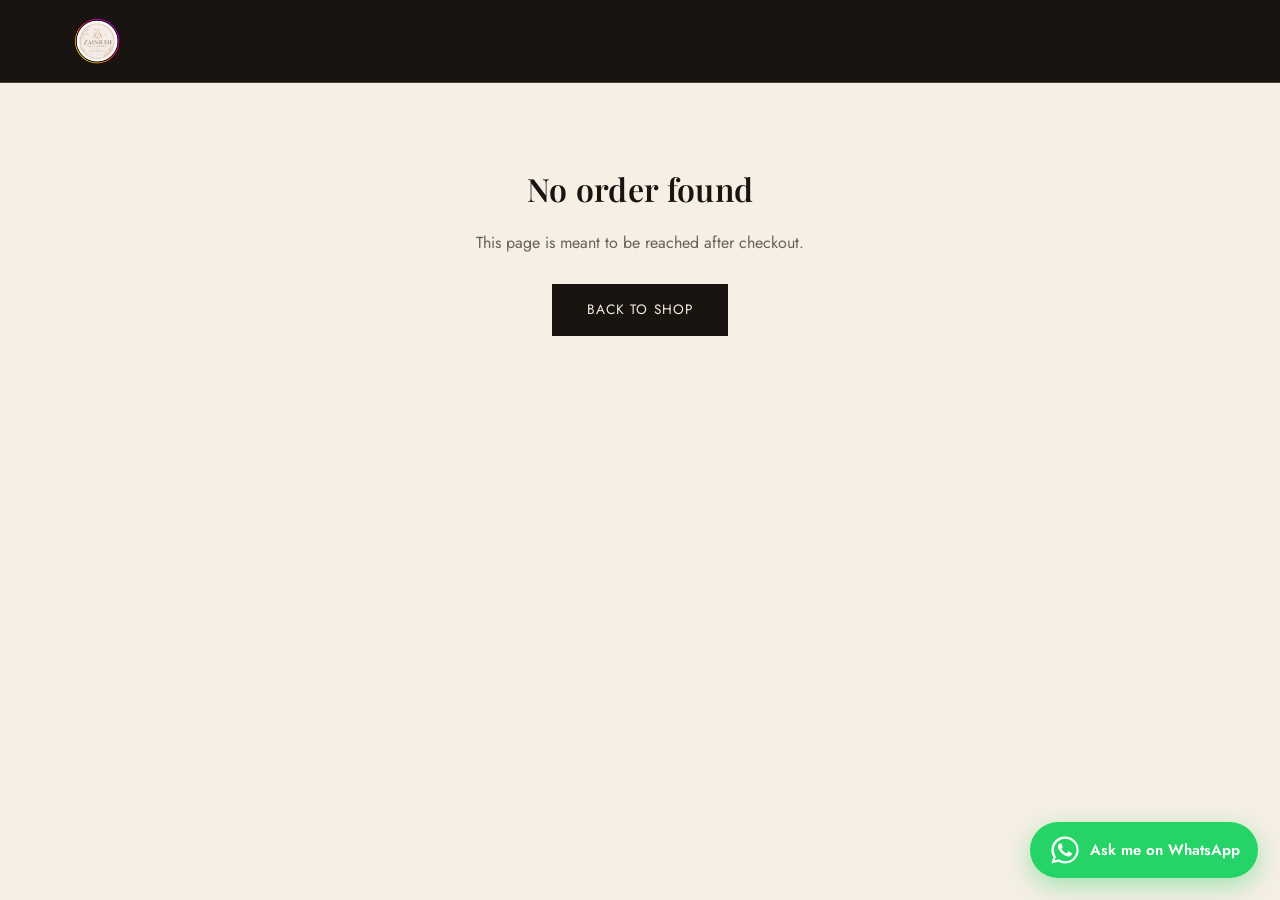
<file: success.html>
<!DOCTYPE html>
<html lang="en">
<head>
<meta charset="UTF-8">
<meta name="viewport" content="width=device-width, initial-scale=1.0">
<title>Order Status — Zainrash Accessories</title>
<link rel="preconnect" href="https://fonts.googleapis.com">
<link href="https://fonts.googleapis.com/css2?family=Playfair+Display:wght@500;600;700&family=Jost:wght@400;500;600&display=swap" rel="stylesheet">
<link rel="stylesheet" href="css/style.css">
</head>
<body>

<header class="site-header">
  <div class="header-inner">
    <a href="index.html" class="brand"><img src="images/logo.png" alt="Zainrash Accessories" class="brand-logo"></a>
    <div></div>
    <div></div>
  </div>
</header>

<main class="checkout-status wrap" id="status-content">
  <div class="eyebrow">Checking your payment</div>
  <h1>One moment…</h1>
  <p style="color: rgba(26,20,17,0.6);">Confirming your order with PhonePe. This usually takes a few seconds.</p>
</main>

<script src="js/config.js"></script>
<script>
  const params = new URLSearchParams(window.location.search);
  const merchantOrderId = params.get("order");
  const method = params.get("method");
  const promoParam = params.get("promo");
  const el = document.getElementById("status-content");

  function promoLine() {
    return promoParam
      ? `<p style="font-size:0.8rem; color:#1F3D2E; margin-bottom:28px;">Promo applied: ${promoParam}</p>`
      : "";
  }

  function renderConfirmed(orderId) {
    localStorage.removeItem("zainrash_cart_v1");
    localStorage.removeItem("zainrash_pending_order");
    el.innerHTML = `
      <div class="eyebrow" style="color:#1F3D2E;">Order confirmed</div>
      <h1>Thank you for your order</h1>
      <p style="max-width:420px; margin: 0 auto 12px; color: rgba(26,20,17,0.65);">
        We've received your payment and will get your order packed and shipped shortly.
      </p>
      <p style="font-size:0.85rem; color: rgba(26,20,17,0.5); margin-bottom:28px;">Order reference: ${orderId}</p>
      <a href="/" class="btn-primary">Continue shopping</a>
    `;
  }

  function renderCodConfirmed(orderId) {
    el.innerHTML = `
      <div class="eyebrow" style="color:#1F3D2E;">Order placed</div>
      <h1>Your order is confirmed</h1>
      <p style="max-width:420px; margin: 0 auto 12px; color: rgba(26,20,17,0.65);">
        Pay the delivery courier when your order arrives. We'll get it packed and shipped shortly.
      </p>
      <p style="font-size:0.85rem; color: rgba(26,20,17,0.5); margin-bottom:28px;">Order reference: ${orderId}</p>
      <a href="/" class="btn-primary">Continue shopping</a>
    `;
  }

  function renderUpiConfirmed(orderId, logFailed) {
    localStorage.removeItem("zainrash_cart_v1");
    el.innerHTML = `
      <div class="eyebrow" style="color:#1F3D2E;">Thank you</div>
      <h1>Thanks for your order — we are preparing your order now</h1>
      <p style="max-width:440px; margin: 0 auto 12px; color: rgba(26,20,17,0.65);">
        We'll confirm your UPI payment shortly and get your order packed and shipped.
      </p>
      <p style="font-size:0.85rem; color: rgba(26,20,17,0.5); margin-bottom:8px;">Order reference: ${orderId}</p>
      ${promoLine()}
      <a href="/" class="btn-primary">Continue shopping</a>
    `;
  }

  function renderFailed() {
    el.innerHTML = `
      <div class="eyebrow" style="color:#8C3B4A;">Payment failed</div>
      <h1>Something didn't go through</h1>
      <p style="max-width:420px; margin: 0 auto 28px; color: rgba(26,20,17,0.65);">
        Your payment could not be confirmed. If any amount was deducted, it will be refunded
        automatically by PhonePe within a few business days. Please try again.
      </p>
      <a href="checkout.html" class="btn-primary">Try again</a>
    `;
  }

  function renderNoOrder() {
    el.innerHTML = `
      <h1>No order found</h1>
      <p style="margin-bottom:28px; color: rgba(26,20,17,0.65);">This page is meant to be reached after checkout.</p>
      <a href="/" class="btn-primary">Back to shop</a>
    `;
  }

  function renderStillPending() {
    el.innerHTML = `
      <div class="eyebrow">Still processing</div>
      <h1>Taking a little longer than usual</h1>
      <p style="max-width:420px; margin: 0 auto 28px; color: rgba(26,20,17,0.65);">
        We haven't received final confirmation from PhonePe yet. If you completed the payment,
        it should confirm shortly — you can refresh this page in a minute. If you didn't complete
        the payment, it's safe to try again.
      </p>
      <a href="checkout.html" class="btn-primary">Back to checkout</a>
    `;
  }

  async function pollStatus(attempt = 0) {
    try {
      const res = await fetch(CONFIG.APPS_SCRIPT_URL, {
        method: "POST",
        body: JSON.stringify({ action: "checkStatus", merchantOrderId })
      });
      const data = await res.json();

      if (data.state === "COMPLETED") {
        renderConfirmed(merchantOrderId);
      } else if (data.state === "FAILED") {
        renderFailed();
      } else if (attempt < 5) {
        // still PENDING — PhonePe can take a few seconds to finalize; retry a few times
        setTimeout(() => pollStatus(attempt + 1), 2000);
      } else {
        renderStillPending();
      }
    } catch (err) {
      console.error(err);
      renderStillPending();
    }
  }

  if (!merchantOrderId) {
    renderNoOrder();
  } else if (method === "cod") {
    renderCodConfirmed(merchantOrderId);
  } else if (method === "upi") {
    renderUpiConfirmed(merchantOrderId, params.get("logfailed") === "1");
  } else {
    pollStatus();
  }
</script>

<!-- Floating WhatsApp contact button -->
<a id="wa-float" class="wa-float" href="#" target="_blank" rel="noopener" aria-label="Chat on WhatsApp" title="Chat with us on WhatsApp">
  <svg viewBox="0 0 32 32" width="34" height="34" aria-hidden="true">
    <path fill="#fff" d="M16.01 3.2C8.97 3.2 3.2 8.97 3.2 16.01c0 2.42.69 4.67 1.88 6.58L3.2 28.8l6.41-1.67a12.8 12.8 0 0 0 6.4 1.69h.01c7.04 0 12.81-5.77 12.81-12.81 0-3.42-1.33-6.63-3.75-9.05A12.75 12.75 0 0 0 16.01 3.2zm0 23.3h-.01a10.65 10.65 0 0 1-5.42-1.48l-.39-.23-3.81 1 .99-3.71-.25-.4a10.6 10.6 0 0 1-1.63-5.66c0-5.89 4.8-10.69 10.69-10.69 2.86 0 5.54 1.11 7.56 3.13a10.6 10.6 0 0 1 3.13 7.56c0 5.89-4.8 10.68-10.69 10.68zm5.86-7.99c-.32-.16-1.9-.94-2.2-1.05-.3-.11-.52-.16-.74.16-.22.32-.85 1.05-1.04 1.26-.19.22-.38.25-.7.09-.32-.16-1.36-.5-2.59-1.6-.96-.86-1.6-1.92-1.79-2.24-.19-.32-.02-.5.14-.66.14-.14.32-.38.48-.57.16-.19.21-.32.32-.53.11-.22.05-.41-.03-.57-.08-.16-.74-1.79-1.02-2.45-.27-.64-.54-.56-.74-.57l-.63-.01c-.22 0-.57.08-.87.41-.3.32-1.14 1.11-1.14 2.72 0 1.6 1.17 3.15 1.33 3.37.16.22 2.27 3.47 5.5 4.86.77.33 1.37.53 1.84.68.77.25 1.48.21 2.03.13.62-.09 1.9-.78 2.17-1.53.27-.75.27-1.39.19-1.53-.08-.14-.3-.22-.62-.38z"/>
  </svg>
  <span class="wa-float-text">Ask me on WhatsApp</span>
</a>

<script>
  (function () {
    var num = (window.CONFIG && CONFIG.WHATSAPP_NUMBER) || "916355224464";
    var msg = (window.CONFIG && CONFIG.WHATSAPP_MESSAGE) || "";
    var el = document.getElementById("wa-float");
    if (el) {
      el.href = "https://wa.me/" + num + (msg ? "?text=" + encodeURIComponent(msg) : "");
    }
  })();
</script>
</body>
</html>
</file>
<file: css/style.css>
/* ===== Zainrash Accessories — brand tokens ===== */
:root {
  --ink: #1A1411;
  --gold: #B8935A;
  --gold-light: #D8BC8C;
  --bottle: #1F3D2E;
  --ivory: #F5EFE4;
  --rose: #8C3B4A;
  --line: rgba(26, 20, 17, 0.12);
  --shadow: 0 12px 32px rgba(26, 20, 17, 0.10);
  --radius: 2px;
  --max: 1180px;
}

* { box-sizing: border-box; }

@media (prefers-reduced-motion: reduce) {
  *, *::before, *::after { animation-duration: 0.001ms !important; transition-duration: 0.001ms !important; }
}

html { scroll-behavior: smooth; }

body {
  margin: 0;
  background: var(--ivory);
  color: var(--ink);
  font-family: 'Jost', -apple-system, sans-serif;
  font-size: 16px;
  line-height: 1.6;
}

h1, h2, h3, .display {
  font-family: 'Playfair Display', Georgia, serif;
  font-weight: 600;
  letter-spacing: 0.01em;
  margin: 0;
}

a { color: inherit; text-decoration: none; }
button { font-family: inherit; cursor: pointer; }
img { max-width: 100%; display: block; }

.eyebrow {
  font-size: 0.72rem;
  letter-spacing: 0.22em;
  text-transform: uppercase;
  color: var(--gold);
  font-weight: 500;
}

.wrap {
  max-width: var(--max);
  margin: 0 auto;
  padding: 0 24px;
}

/* ===== Header ===== */
.site-header {
  position: sticky;
  top: 0;
  z-index: 50;
  background: var(--ink);
  backdrop-filter: none;
  border-bottom: 1px solid rgba(184,147,90,0.35);
}

.header-inner {
  display: flex;
  align-items: center;
  justify-content: space-between;
  padding: 18px 24px;
  max-width: var(--max);
  margin: 0 auto;
}

.brand {
  font-family: 'Playfair Display', serif;
  font-size: 1.5rem;
  display: flex;
  align-items: center;
}
.brand-logo {
  height: 46px;
  width: 46px;
  object-fit: contain;
  border-radius: 50%;
  display: block;
}
.brand span { color: var(--gold); }

.brand span { color: var(--gold); }

.nav-links {
  display: flex;
  gap: 32px;
  font-size: 0.85rem;
  letter-spacing: 0.06em;
  text-transform: uppercase;
  color: var(--ivory);
}
.nav-links a { position: relative; padding-bottom: 4px; color: var(--ivory); }
.nav-links a { position: relative; padding-bottom: 4px; }
.nav-links a::after {
  content: "";
  position: absolute;
  left: 0; bottom: 0;
  width: 0; height: 1px;
  background: var(--gold);
  transition: width 0.25s ease;
}
.nav-links a:hover::after { width: 100%; }

.header-actions { display: flex; align-items: center; gap: 20px; }

.cart-btn {
  background: none;
  border: 1px solid var(--gold);
  color: var(--ivory);
  padding: 8px 16px;
  font-size: 0.8rem;
  letter-spacing: 0.05em;
  text-transform: uppercase;
  display: flex;
  align-items: center;
  gap: 8px;
  transition: background 0.2s ease, color 0.2s ease;
}
.cart-btn:hover { background: var(--gold); color: var(--ink); }
.cart-count {
  background: var(--rose);
  color: var(--ivory);
  border-radius: 50%;
  width: 18px; height: 18px;
  font-size: 0.7rem;
  display: flex; align-items: center; justify-content: center;
}

/* ===== Hero ===== */
.hero {
  position: relative;
  padding: 96px 24px 80px;
  text-align: center;
  overflow: hidden;
}

.hero-chain {
  position: absolute;
  top: 0; left: 0; width: 100%; height: 100%;
  pointer-events: none;
  z-index: 0;
}

.hero-content { position: relative; z-index: 1; }

.hero h1 {
  font-size: clamp(2.4rem, 6vw, 4.2rem);
  line-height: 1.05;
  max-width: 780px;
  margin: 18px auto 20px;
}

.hero p {
  max-width: 460px;
  margin: 0 auto 32px;
  color: rgba(26,20,17,0.7);
  font-size: 1.02rem;
}

.btn-primary {
  display: inline-block;
  background: var(--ink);
  color: var(--ivory);
  padding: 14px 34px;
  font-size: 0.85rem;
  letter-spacing: 0.08em;
  text-transform: uppercase;
  border: 1px solid var(--ink);
  transition: background 0.25s ease, color 0.25s ease;
}
.btn-primary:hover { background: transparent; color: var(--ink); }

.btn-ghost {
  display: inline-block;
  background: transparent;
  color: var(--ink);
  padding: 13px 32px;
  font-size: 0.85rem;
  letter-spacing: 0.08em;
  text-transform: uppercase;
  border: 1px solid var(--ink);
  transition: background 0.25s ease, color 0.25s ease;
}
.btn-ghost:hover { background: var(--ink); color: var(--ivory); }

/* ===== Category chain nav (signature element) ===== */
.chain-nav {
  position: relative;
  padding: 20px 24px 40px;
}

.chain-nav svg { width: 100%; height: 60px; display: block; }

.chain-categories {
  display: flex;
  justify-content: space-around;
  max-width: var(--max);
  margin: -34px auto 0;
  position: relative;
  z-index: 2;
  flex-wrap: wrap;
  gap: 12px;
}

.chain-cat-btn {
  background: var(--ivory);
  border: 1px solid var(--gold);
  color: var(--ink);
  padding: 10px 22px;
  font-size: 0.78rem;
  letter-spacing: 0.08em;
  text-transform: uppercase;
  border-radius: 999px;
  transition: all 0.2s ease;
}
.chain-cat-btn.active,
.chain-cat-btn:hover {
  background: var(--gold);
  color: var(--ivory);
  border-color: var(--gold);
}

/* ===== Product grid ===== */
.catalog { padding: 20px 24px 100px; }

.section-title {
  display: flex;
  align-items: baseline;
  justify-content: space-between;
  margin-bottom: 32px;
  border-bottom: 1px solid var(--line);
  padding-bottom: 16px;
}

.section-title h2 { font-size: 1.9rem; }
.section-title .count { font-size: 0.85rem; color: rgba(26,20,17,0.5); }

.product-grid {
  display: grid;
  grid-template-columns: repeat(auto-fill, minmax(240px, 1fr));
  gap: 28px 24px;
}

.product-card {
  background: #fff;
  border: 1px solid var(--line);
  transition: box-shadow 0.25s ease, transform 0.25s ease;
  display: flex;
  flex-direction: column;
}
.product-card:hover { box-shadow: var(--shadow); transform: translateY(-3px); }

.product-image {
  aspect-ratio: 1;
  overflow: hidden;
  background: var(--ivory);
  position: relative;
}
.product-image img { width: 100%; height: 100%; object-fit: cover; }

.product-thumbs {
  position: absolute;
  bottom: 8px; left: 8px; right: 8px;
  display: flex;
  gap: 6px;
  overflow-x: auto;
  padding: 4px;
  background: rgba(255,255,255,0.85);
  border-radius: 8px;
  scrollbar-width: none;
}
.product-thumbs::-webkit-scrollbar { display: none; }

.product-thumbs .thumb {
  flex: 0 0 auto;
  width: 38px; height: 38px;
  padding: 0;
  border: 2px solid transparent;
  border-radius: 6px;
  overflow: hidden;
  cursor: pointer;
  background: none;
  line-height: 0;
}
.product-thumbs .thumb img { width: 100%; height: 100%; object-fit: cover; }
.product-thumbs .thumb.active { border-color: var(--gold); }

.product-badge {
  position: absolute;
  top: 10px; left: 10px;
  background: var(--rose);
  color: #fff;
  font-size: 0.65rem;
  letter-spacing: 0.06em;
  text-transform: uppercase;
  padding: 4px 10px;
}

.product-badge.oos { background: var(--ink); }

.product-info { padding: 16px 16px 18px; flex: 1; display: flex; flex-direction: column; }
.product-cat { font-size: 0.68rem; letter-spacing: 0.1em; text-transform: uppercase; color: var(--gold); margin-bottom: 4px; }
.product-name { font-family: 'Playfair Display', serif; font-size: 1.08rem; margin-bottom: 6px; }
.product-desc { font-size: 0.82rem; color: rgba(26,20,17,0.6); margin-bottom: 14px; flex: 1; }

.product-price-row { display: flex; align-items: baseline; gap: 8px; margin-bottom: 12px; }
.price-now { font-weight: 600; font-size: 1.05rem; }
.price-mrp { font-size: 0.85rem; color: rgba(26,20,17,0.4); text-decoration: line-through; }
.price-off { font-size: 0.72rem; color: var(--bottle); font-weight: 500; }

.add-btn {
  width: 100%;
  background: transparent;
  border: 1px solid var(--ink);
  padding: 10px;
  font-size: 0.78rem;
  letter-spacing: 0.06em;
  text-transform: uppercase;
  transition: background 0.2s ease, color 0.2s ease;
}
.add-btn:hover:not(:disabled) { background: var(--ink); color: var(--ivory); }
.add-btn:disabled { opacity: 0.4; cursor: not-allowed; }

/* ===== Cart drawer ===== */
.cart-overlay {
  position: fixed; inset: 0;
  background: rgba(26,20,17,0.4);
  z-index: 90;
  opacity: 0; pointer-events: none;
  transition: opacity 0.3s ease;
}
.cart-overlay.open { opacity: 1; pointer-events: auto; }

.cart-drawer {
  position: fixed;
  top: 0; right: 0;
  width: min(420px, 100%);
  height: 100%;
  background: var(--ivory);
  z-index: 91;
  transform: translateX(100%);
  transition: transform 0.35s cubic-bezier(.4,0,.2,1);
  display: flex;
  flex-direction: column;
}
.cart-drawer.open { transform: translateX(0); }

.cart-header {
  display: flex; justify-content: space-between; align-items: center;
  padding: 22px 24px;
  border-bottom: 1px solid var(--line);
}
.cart-header h2 { font-size: 1.3rem; }
.cart-close { background: none; border: none; font-size: 1.4rem; line-height: 1; color: var(--ink); }

.cart-items { flex: 1; overflow-y: auto; padding: 16px 24px; }

.cart-item {
  display: flex; gap: 14px;
  padding: 14px 0;
  border-bottom: 1px solid var(--line);
}
.cart-item img { width: 64px; height: 64px; object-fit: cover; background: #fff; }
.cart-item-info { flex: 1; }
.cart-item-name { font-family: 'Playfair Display', serif; font-size: 0.95rem; margin-bottom: 4px; }
.cart-item-price { font-size: 0.82rem; color: rgba(26,20,17,0.6); }

.qty-controls { display: flex; align-items: center; gap: 10px; margin-top: 8px; }
.qty-btn {
  width: 24px; height: 24px;
  border: 1px solid var(--ink);
  background: none;
  font-size: 0.85rem;
  display: flex; align-items: center; justify-content: center;
}
.qty-val { font-size: 0.85rem; min-width: 16px; text-align: center; }
.remove-btn {
  background: none; border: none;
  font-size: 0.72rem;
  color: var(--rose);
  text-decoration: underline;
  margin-left: auto;
}

.cart-empty { text-align: center; padding: 60px 20px; color: rgba(26,20,17,0.5); }

.cart-footer { padding: 20px 24px 28px; border-top: 1px solid var(--line); }
.cart-subtotal-row { display: flex; justify-content: space-between; margin-bottom: 16px; font-size: 0.95rem; }
.cart-subtotal-row strong { font-family: 'Playfair Display', serif; font-size: 1.15rem; }

/* ===== Footer ===== */
.site-footer {
  border-top: 1px solid var(--line);
  padding: 48px 24px 32px;
  text-align: center;
}
.footer-brand { font-family: 'Playfair Display', serif; font-size: 1.2rem; margin-bottom: 8px; }
.footer-logo { height: 78px; width: 78px; object-fit: contain; border-radius: 50%; margin: 0 auto 12px; display: block; }
.footer-note { font-size: 1rem; color: rgba(26,20,17,0.72); line-height: 1.6; }
.footer-links { display: flex; gap: 24px; justify-content: center; margin: 20px 0; font-size: 1rem; }

/* ===== Checkout page ===== */
.checkout-wrap { max-width: 640px; margin: 0 auto; padding: 60px 24px 100px; }
.checkout-wrap h1 { font-size: 2.2rem; margin-bottom: 8px; }
.checkout-wrap .sub { color: rgba(26,20,17,0.6); margin-bottom: 40px; }

.form-group { margin-bottom: 20px; }
.form-group label {
  display: block;
  font-size: 0.78rem;
  letter-spacing: 0.06em;
  text-transform: uppercase;
  margin-bottom: 8px;
  color: rgba(26,20,17,0.7);
}
.form-row { display: grid; grid-template-columns: 1fr 1fr; gap: 16px; }
.form-group input, .form-group textarea, .form-group select {
  width: 100%;
  padding: 12px 14px;
  border: 1px solid var(--line);
  background: #fff;
  font-family: inherit;
  font-size: 0.95rem;
}
.form-group input:focus, .form-group textarea:focus, .form-group select:focus {
  outline: 2px solid var(--gold);
  outline-offset: 1px;
}

.order-summary {
  background: #fff;
  border: 1px solid var(--line);
  padding: 20px;
  margin-bottom: 32px;
}
.order-row { display: flex; justify-content: space-between; padding: 8px 0; font-size: 0.9rem; }
.order-row.total { border-top: 1px solid var(--line); margin-top: 8px; padding-top: 14px; font-family: 'Playfair Display', serif; font-size: 1.2rem; }

.pay-btn {
  width: 100%;
  background: var(--bottle);
  color: #fff;
  border: none;
  padding: 16px;
  font-size: 0.9rem;
  letter-spacing: 0.06em;
  text-transform: uppercase;
  margin-top: 12px;
}
.pay-btn:hover { background: #16302a; }
.pay-btn:disabled { opacity: 0.5; }

.upi-note {
  text-align: center;
  font-size: 0.76rem;
  color: rgba(26,20,17,0.5);
  margin-top: 12px;
  letter-spacing: 0.01em;
}

.payment-options {
  display: flex;
  flex-direction: column;
  gap: 10px;
}

.payment-option {
  display: flex;
  align-items: flex-start;
  gap: 12px;
  border: 1px solid var(--line);
  background: #fff;
  padding: 14px 16px;
  cursor: pointer;
  transition: border-color 0.2s ease, background 0.2s ease;
}

.payment-option:has(input:checked) {
  border-color: var(--gold);
  background: rgba(184, 147, 90, 0.06);
}

.payment-option input[type="radio"] {
  width: auto;
  margin-top: 3px;
  accent-color: var(--bottle);
}

.payment-option-main { display: flex; flex-direction: column; gap: 2px; }
.payment-option-title { font-size: 0.92rem; font-weight: 500; }
.payment-option-sub { font-size: 0.78rem; color: rgba(26,20,17,0.55); }

/* ===== UPI QR payment panel ===== */
.upi-panel {
  background: #fff;
  border: 1px solid var(--line);
  padding: 32px 24px;
  text-align: center;
  margin: 28px 0 20px;
}

.upi-qr {
  width: 220px;
  height: 220px;
  margin: 0 auto 20px;
  border: 1px solid var(--line);
  padding: 10px;
  background: #fff;
}

.upi-id-row {
  display: inline-flex;
  align-items: center;
  gap: 8px;
  background: var(--ivory);
  border: 1px solid var(--line);
  padding: 8px 16px;
  font-size: 0.85rem;
  margin-bottom: 20px;
}

.upi-id-label {
  text-transform: uppercase;
  letter-spacing: 0.06em;
  font-size: 0.68rem;
  color: rgba(26,20,17,0.5);
}

.upi-id-value { font-weight: 500; }

.upi-app-btn {
  display: block;
  max-width: 260px;
  margin: 0 auto 18px;
}

.upi-panel-note {
  font-size: 0.8rem;
  color: rgba(26,20,17,0.55);
  max-width: 380px;
  margin: 0 auto;
}

.form-error { color: var(--rose); font-size: 0.82rem; margin-top: 6px; display: none; }
.form-error.show { display: block; }

.checkout-status {
  text-align: center;
  padding: 80px 24px;
}
.checkout-status h1 { margin-bottom: 12px; }

/* Keyboard focus visibility */
a:focus-visible, button:focus-visible, input:focus-visible, textarea:focus-visible {
  outline: 2px solid var(--gold);
  outline-offset: 2px;
}

@media (max-width: 780px) {
  .nav-links { display: none; }
  .form-row { grid-template-columns: 1fr; }
  .hero { padding: 64px 20px 56px; }
}

/* ---------- Lightbox (click image to pop out) ---------- */
.lightbox-overlay {
  position: fixed;
  inset: 0;
  background: rgba(13, 27, 62, 0.92);
  display: none;
  align-items: center;
  justify-content: center;
  z-index: 9999;
  padding: 24px;
}
.lightbox-img {
  max-width: 90vw;
  max-height: 88vh;
  object-fit: contain;
  border-radius: 8px;
  box-shadow: 0 20px 60px rgba(0,0,0,0.5);
  background: #fff;
}
.lightbox-close {
  position: absolute;
  top: 18px; right: 22px;
  background: transparent;
  border: none;
  color: #fff;
  font-size: 38px;
  line-height: 1;
  cursor: pointer;
}
.lightbox-nav {
  position: absolute;
  top: 50%;
  transform: translateY(-50%);
  background: rgba(255,255,255,0.15);
  border: none;
  color: #fff;
  font-size: 28px;
  width: 52px; height: 52px;
  border-radius: 50%;
  cursor: pointer;
  display: none;
}
.lightbox-nav:hover { background: rgba(255,255,255,0.3); }
.lightbox-prev { left: 22px; }
.lightbox-next { right: 22px; }
.lightbox-counter {
  position: absolute;
  bottom: 18px;
  color: #fff;
  font-family: 'Jost', sans-serif;
  font-size: 14px;
  letter-spacing: 0.05em;
}

/* ===== Floating WhatsApp contact button ===== */
.wa-float {
  position: fixed;
  bottom: 22px;
  right: 22px;
  z-index: 9999;
  display: flex;
  align-items: center;
  justify-content: center;
  gap: 8px;
  height: 56px;
  padding: 0 18px;
  background: #25D366;
  border-radius: 40px;
  box-shadow: 0 8px 24px rgba(37, 211, 102, 0.40);
  text-decoration: none;
  overflow: hidden;
  transition: transform 0.2s ease, box-shadow 0.3s ease;
  animation: wa-bounce 2s infinite;
}
.wa-float:active { transform: scale(0.96); }
.wa-float:hover {
  box-shadow: 0 10px 30px rgba(37, 211, 102, 0.55);
  animation: none;
}
.wa-float svg {
  flex: 0 0 34px;
  width: 34px;
  height: 34px;
}
.wa-float-text {
  color: #fff;
  font-family: 'Jost', sans-serif;
  font-size: 15px;
  font-weight: 600;
  line-height: 1;
  white-space: nowrap;
}

@keyframes wa-bounce {
  0%, 100% { transform: translateY(0); }
  50% { transform: translateY(-8px); }
}
@media (prefers-reduced-motion: reduce) {
  .wa-float { animation: none; }
}

/* ===== Promo code box ===== */
.promo-box {
  margin: 18px 0 6px;
  padding: 16px 18px;
  border: 1px dashed var(--gold-light);
  border-radius: 12px;
  background: rgba(184,147,90,0.06);
}
.promo-box label {
  display: block;
  font-size: 0.85rem;
  font-weight: 600;
  color: var(--ink);
  margin-bottom: 8px;
}
.promo-row {
  display: flex;
  gap: 8px;
}
.promo-row input {
  flex: 1;
  padding: 10px 12px;
  border: 1px solid rgba(26,20,17,0.18);
  border-radius: 8px;
  font-size: 0.95rem;
  text-transform: uppercase;
  letter-spacing: 0.04em;
}
.promo-row input:focus {
  outline: none;
  border-color: var(--gold);
}
.promo-row .btn-ghost {
  padding: 10px 18px;
  border: 1px solid var(--gold);
  border-radius: 8px;
  background: transparent;
  color: var(--gold);
  font-weight: 600;
  cursor: pointer;
  white-space: nowrap;
}
.promo-row .btn-ghost:hover {
  background: var(--gold);
  color: #fff;
}
.promo-msg {
  margin-top: 8px;
  font-size: 0.85rem;
  min-height: 1em;
}
.promo-msg.ok { color: #1F3D2E; font-weight: 600; }
.promo-msg.err { color: #8C3B4A; }

.order-row.discount span:last-child { color: #1F3D2E; font-weight: 600; }


/* ===== WhatsApp float on checkout page ===== */
.checkout-page .wa-float {
    animation: none;
    width: 40px;
    height: 40px;
    padding: 0;
    background: #25D366;
    border-radius: 50%;
    box-shadow: 0 4px 12px rgba(37,211,102,0.4);
    overflow: hidden;
    transition: all 0.2s ease;
}
.checkout-page .wa-float .wa-float-text {
    display: none;
}
.checkout-page .wa-float:hover {
    width: 200px;
    height: 56px;
    border-radius: 40px;
    padding: 0 18px;
}
.checkout-page .wa-float:hover .wa-float-text {
    display: inline-block;
}
</file>
